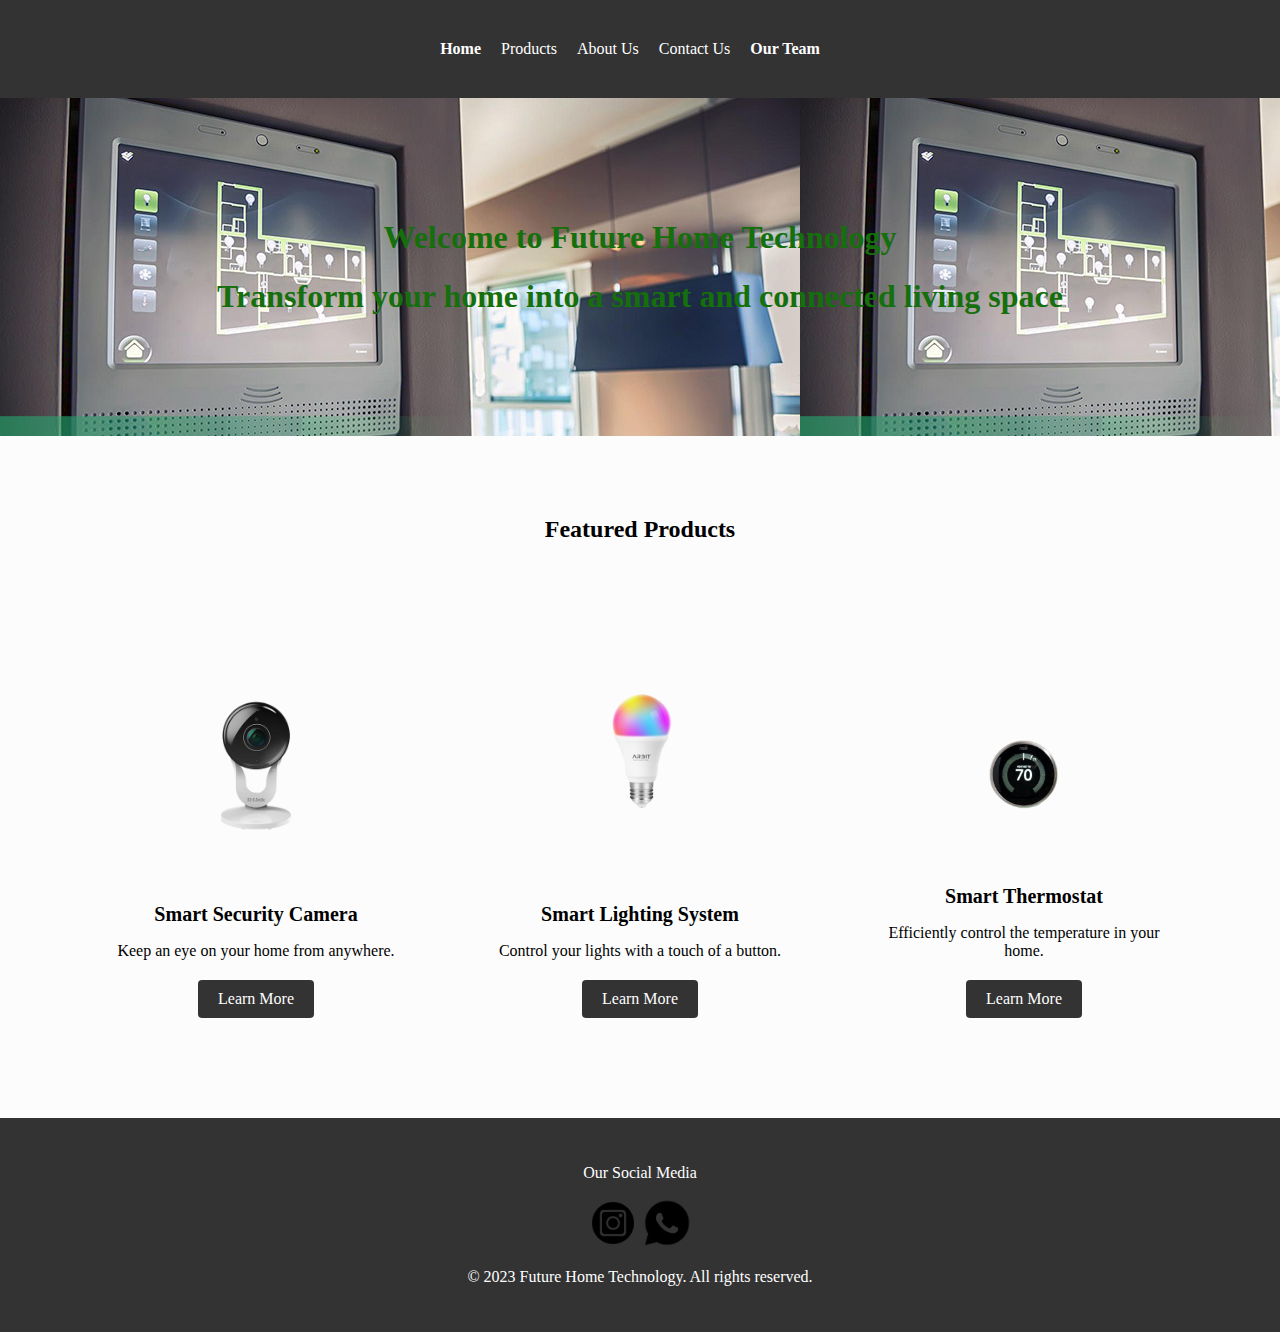
<file: index.html>
<!DOCTYPE html>
<html lang="en">
<head>
  <meta charset="UTF-8">
  <meta name="viewport" content="width=device-width, initial-scale=1.0">
  <title>SmartHome Store - Home</title>
  <link rel="stylesheet" href="beranda.css">
</head>
<body>
  <header>
    <nav>
      <ul class="menu">
        <li><a href="beranda.html" class="active">Home</a></li>
        <li><a href="produk.html">Products</a></li>
        <li><a href="about.html">About Us</a></li>
        <li><a href="contact.html">Contact Us</a></li>
        <li><a href="ourteam.html" class="active">Our Team</a></li>
      </ul>
    </nav>
  </header>

  <section class="hero">
    <div class="container">
      <h1>Welcome to Future Home Technology</h1>
      <h1>Transform your home into a smart and connected living space</h1>
    </div>
  </section>

  <section class="featured-products">
    <div class="container">
      <h2>Featured Products</h2>
      <div class="product">
        <img src="security.png" class="zoomable-image">
        <h3>Smart Security Camera</h3>
        <p>Keep an eye on your home from anywhere.</p>
        <a href="product-details.html" class="btn">Learn More</a>
      </div>
      <div class="product">
        <img src="ring2.png" class="zoomable-image">
        <h3>Smart Lighting System</h3>
        <p>Control your lights with a touch of a button.</p>
        <a href="produk.html" class="btn">Learn More</a>
      </div>
      <div class="product">
        <img src="termos.png" class="zoomable-image">
        <h3>Smart Thermostat</h3>
        <p>Efficiently control the temperature in your home.</p>
        <a href="product-details.html" class="btn">Learn More</a>
      </div>
    </div>
  </section>

  <footer>
    <div class="container">
      <p>Our Social Media</p>
      <img src="insta.png" class="zoomable-image">
      <img src="wa.png" class="zoomable-image">
      
      <p>&copy; 2023 Future Home Technology. All rights reserved.</p>
    </div>
  </footer>
</body>
</html>
</file>
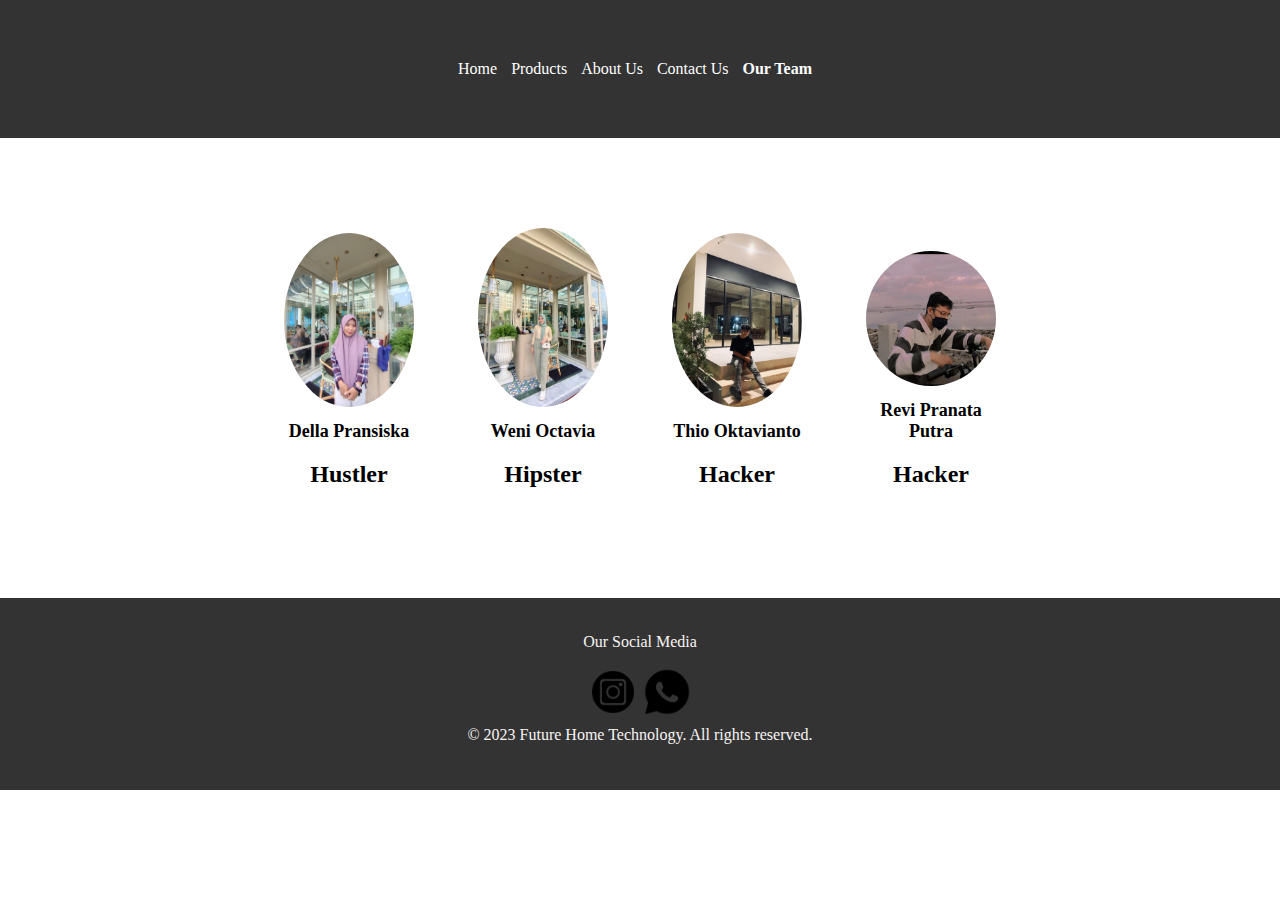
<file: ourteam.html>
<!DOCTYPE html>
<html lang="en">
<head>
  <meta charset="UTF-8">
  <meta name="viewport" content="width=device-width, initial-scale=1.0">
  <title>Our Team</title>
  <link rel="stylesheet" href="team.css">
</head>
<body>
  <header>
    <nav>
      <ul>
        <li><a href="beranda.html">Home</a></li>
        <li><a href="produk.html">Products</a></li>
        <li><a href="about.html">About Us</a></li>
        <li><a href="contact.html">Contact Us</a></li>
        <li><a href="ourteam.html" class="active">Our Team</a></li>
      </ul>
    </nav>
  </header>

  <section class="team-members">
    <div class="container">
      <div class="member">
        <img src="della.jpg" alt="John Doe">
        <h3>Della Pransiska</h3>
        <h2>Hustler</h2>
      </div>
      <div class="member">
        <img src="weni.jpg" alt="Jane Smith">
        <h3>Weni Octavia</h3>
        <h2>Hipster</h2>
      </div>
      <div class="member">
        <img src="thio.jpg" alt="Mike Johnson">
        <h3>Thio Oktavianto</h3>
        <h2>Hacker</h2>
      </div>
      <div class="member">
        <img src="revi.jpg" alt="Mike Johnson">
        <h3>Revi Pranata Putra</h3>
        <h2>Hacker</h2>
      </div>
    </div>
  </section>

  <footer>
    <div class="container">
      <p>Our Social Media</p>
      <img src="insta.png" class="zoomable-image">
      <img src="wa.png" class="zoomable-image">
      
      <p>&copy; 2023 Future Home Technology. All rights reserved.</p>
    </div>
  </footer>
</body>
</html>
</file>
<file: beranda.css>
body, ul {
    margin: 0;
    padding: 0;
  }

  body {
    background-color: #fcfcfc;
  }
  
  /* Header styles */
  header {
    background-color: #333;
    color: #fff;
    padding: 40px;
    text-align: center;
  }
  
  .menu {
    list-style: none;
    display: flex;
    justify-content: center;
  }
  
  .menu li {
    margin-right: 20px;
  }
  
  .menu li a {
    color: #fff;
    text-decoration: none;
  }
  
  .menu li a.active {
    font-weight: bold;
  }
  
  /* Hero section styles */
  .hero {
    background-image:url('latar.jpg');
    padding: 100px;
    text-decoration-color: rgb(91, 45, 137);
    text-align: center;
  }
  
  .container {
    max-width: 1200px;
    margin: 0 auto;
  }
  
  h1 {
    color: rgb(20, 111, 12);
  }
  
 
  
  a {
    color: blue;
  }
  .btn {
    display: inline-block;
    padding: 10px 20px;
    background-color: #333;
    color: #fff;
    text-decoration: none;
    border-radius: 4px;
    transition: background-color 0.3s ease;
  }
  
  .btn:hover {
    background-color: #555;
  }
  
  /* Featured products section styles */
  .featured-products {
    padding: 60px 0;
    text-align: center;
  }
  
  h2 {
    font-size: 24px;
    margin-bottom: 40px;
  }
  
  .product {
    display: inline-block;
    width: 300px;
    padding: 20px;
    margin: 20px;
    text-align: center;
  }
  
  .product img {
    width: 200px;
    height: auto;
    margin-bottom: 20px;
  }
  .zoomable-image {
    cursor: zoom-in;
    transition: transform 0.3s;
  }
  
  .zoomable-image:hover {
    transform: scale(1.2);
  }
  
  .product h3 {
    font-size: 20px;
    margin-bottom: 10px;
  }
  
  .product p {
    font-size: 16px;
    margin-bottom: 20px;
  }
  
  /* Footer styles */
  footer {
    background-color: #333;
    
    color: #fff;
    padding: 30px;
    text-align: center;
  }
  footer img {
    width: 50px; 
    height: auto; 
  }
</file>
<file: team.css>
body, ul {
    margin: 0;
    padding: 0;
  }
  
  /* Header styles */
  header {
    background-color: #333;
    color: #fff;
    padding: 60px;
    text-align: center;
  }
  
  h1 {
    margin-bottom: 20px;
  }
  
  nav ul {
    list-style: none;
  }
  
  nav ul li {
    display: inline-block;
    margin-right: 10px;
  }
  
  nav ul li a {
    color: #fff;
    text-decoration: none;
  }
  
  nav ul li a.active {
    font-weight: bold;
  }
  
  /* Team members section styles */
  .team-members {
    padding: 60px 0;
    text-align: center;
  }
  
  .container {
    max-width: 860px;
    margin: 0 auto;
  }
  
  .member {
    display: inline-block;
    width: 130px;
    margin: 30px;
  }
  
  .member img {
    width: 100%;
    border-radius: 100%;
  }
  
  h3 {
    margin-top: 10px;
    font-size: 18px;
  }
  
  p {
    margin-top: 5px;
    color: #f8f4f4;
  }
  
  /* Footer styles */
  footer {
    background-color: #333;
    color: #efe7e7;
    padding: 30px;
    text-align: center;
  }
  footer img {
    width: 50px; 
    height: auto; 
  }
</file>
